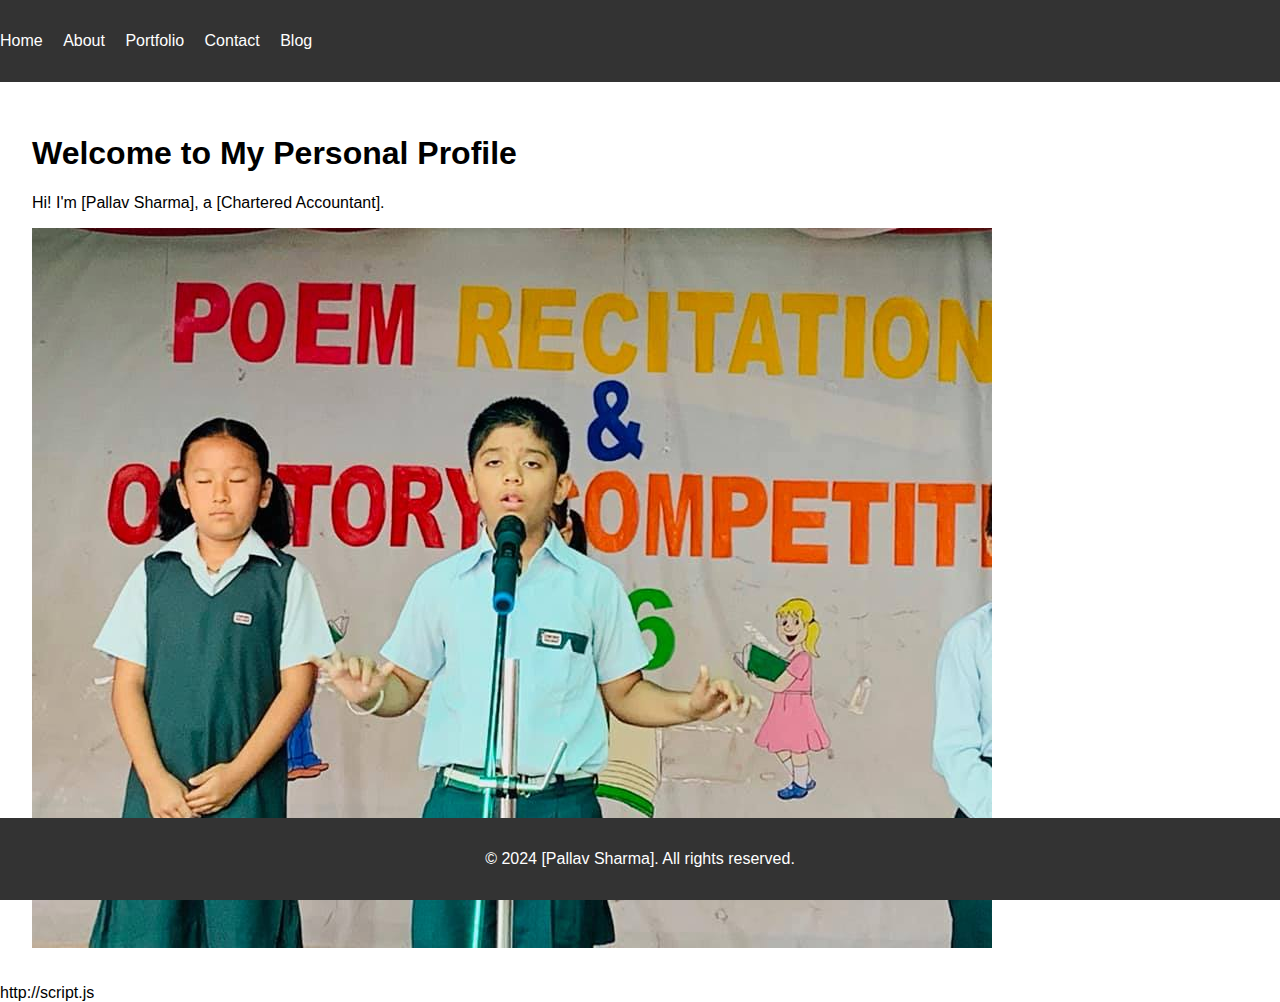
<file: index.html>
<!DOCTYPE html>
<html lang="en">
<head>
 <meta charset="UTF-8">
 <meta name="viewport" content="width=device-width, initial-scale=1.0">
 <title>Home - Personal Profile</title>
 <link rel="stylesheet" href="styles.css">
</head>
<body>
 <header>
 <nav>
 <ul>
 <li><a href="index.html">Home</a></li>
 <li><a href="about.html">About</a></li>
 <li><a href="portfolio.html">Portfolio</a></li>
 <li><a href="contact.html">Contact</a></li>
 <li><a href="blog.html">Blog</a></li>
 </ul>
 </nav>
 </header>
 <main>
 <section id="home">
 <h1>Welcome to My Personal Profile</h1>
 <p>Hi! I'm [Pallav Sharma], a [Chartered Accountant].</p>
 <img src="Pal1.jpg" alt="Profile Picture">
 </section>
 </main>
 <footer>
 <p>&copy; 2024 [Pallav Sharma]. All rights reserved.</p>
 </footer>
 http://script.js
</body>
</html>
</file>
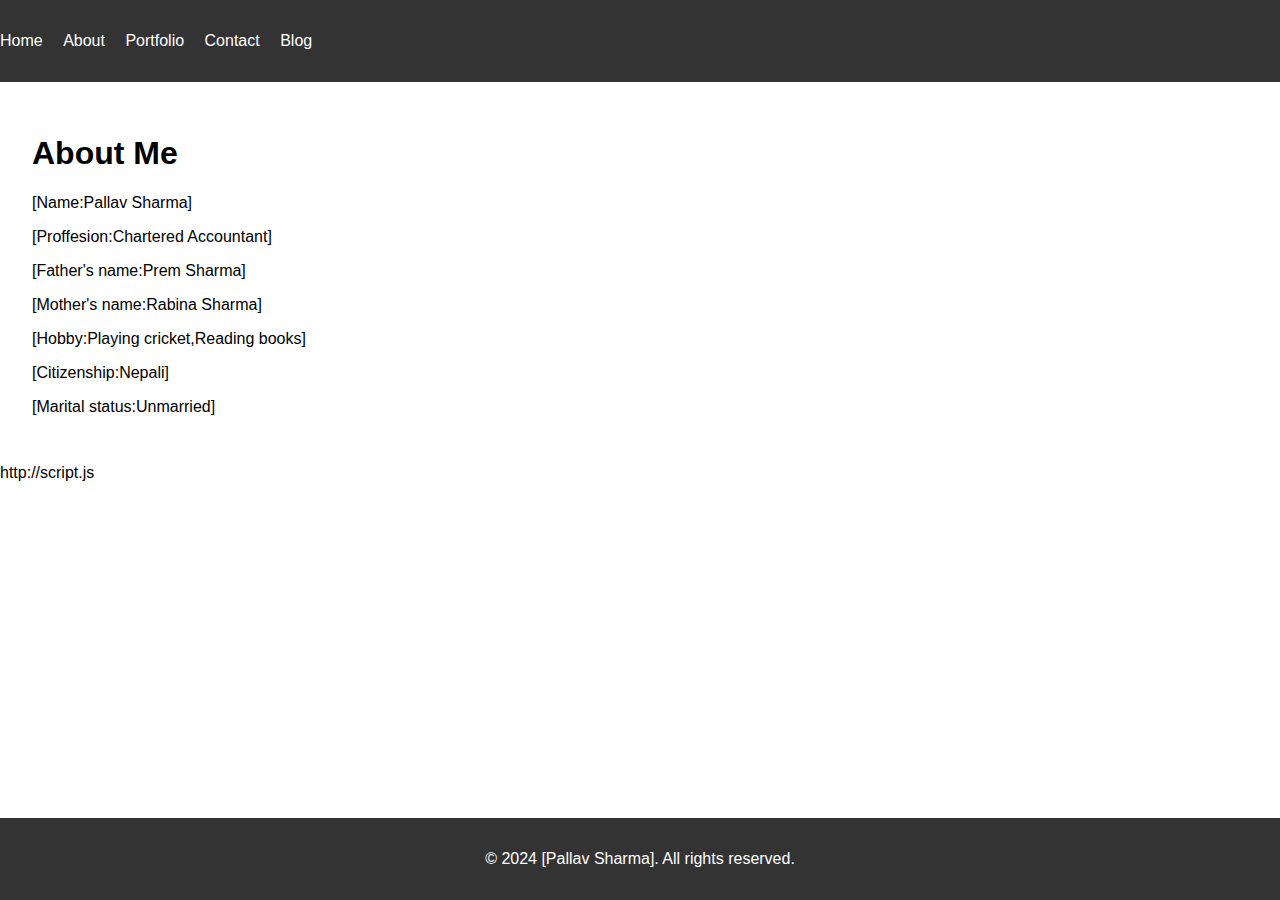
<file: about.html>
<!DOCTYPE html>
<html lang="en">
<head>
 <meta charset="UTF-8">
 <meta name="viewport" content="width=device-width, initial-scale=1.0">
 <title>About - Personal Profile</title>
 <link rel="stylesheet" href="styles.css">
</head>
<body>
 <header>
 <nav>
 <ul>
 <li><a href="index.html">Home</a></li>
 <li><a href="about.html">About</a></li>
 <li><a href="portfolio.html">Portfolio</a></li>
 <li><a href="contact.html">Contact</a></li>
 <li><a href="blog.html">Blog</a></li>
 </ul>
 </nav>
 </header>
 <main>
 <section id="about">
 <h1>About Me</h1>
<p>[Name:Pallav Sharma]</p>
<p>[Proffesion:Chartered Accountant]</p>
<p>[Father's name:Prem Sharma]</p>
<p>[Mother's name:Rabina Sharma]</p>
<p>[Hobby:Playing cricket,Reading books]</p>
<P>[Citizenship:Nepali]</p>
<p>[Marital status:Unmarried]</p>
 </section>
 </main>
 <footer>
 <p>&copy; 2024 [Pallav Sharma]. All rights reserved.</p>
 </footer>
 http://script.js
</body>
</html>
</file>
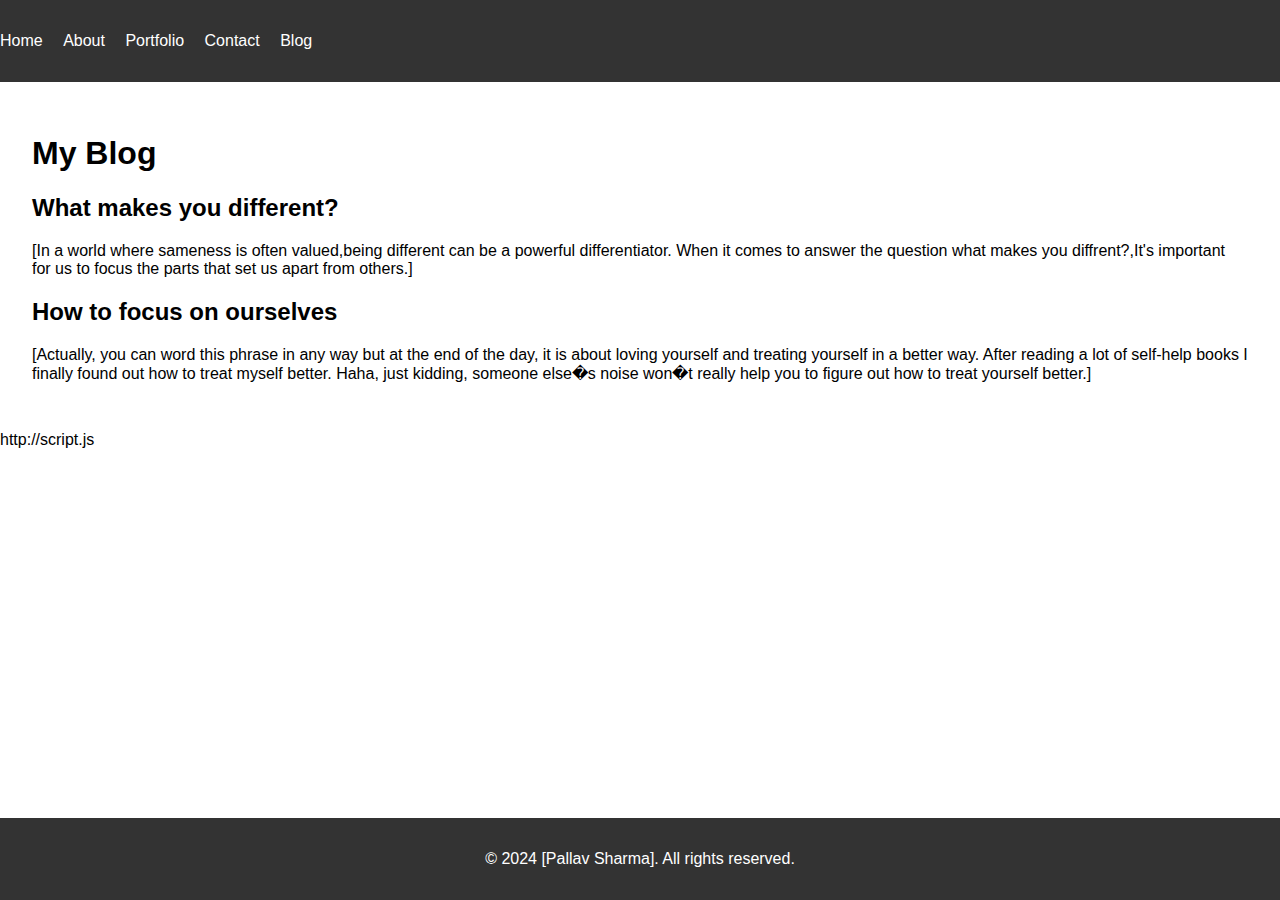
<file: blog.html>
<!DOCTYPE html>
<html lang="en">
<head>
<meta charset="UTF-8">
<meta name="viewport" content="width=device-width, initial-scale=1.0">
<title>Blog - Personal Profile</title>
<link rel="stylesheet" href="styles.css">
</head>
<body>
<header>
<nav>
<ul>
<li><a href="index.html">Home</a></li>
<li><a href="about.html">About</a></li>
<li><a href="portfolio.html">Portfolio</a></li>
<li><a href="contact.html">Contact</a></li>
<li><a href="blog.html">Blog</a></li>
</ul>
</nav>
</header>
<main>
<section id="blog">
<h1>My Blog</h1>
<article>
<h2>What makes you different?</h2>
<p>[In a world where sameness is often valued,being different can be a powerful differentiator.
 When it comes to answer the question what makes you diffrent?,It's important for us to focus the parts that set us apart from others.]</p>
</article>
<article>
<h2>How to focus on ourselves</h2>
<p>[Actually, you can word this phrase in any way but at the end of the day, it is about loving yourself and treating yourself in a better way. After reading a lot of self-help books I finally found out how to treat myself better. 
Haha, just kidding, someone else�s noise won�t really help you to figure out how to treat yourself better.]</p>
</article>
</section>
</main>
<footer>
<p>&copy; 2024 [Pallav Sharma]. All rights reserved.</p>
</footer>
http://script.js
</body>
</html>
</file>
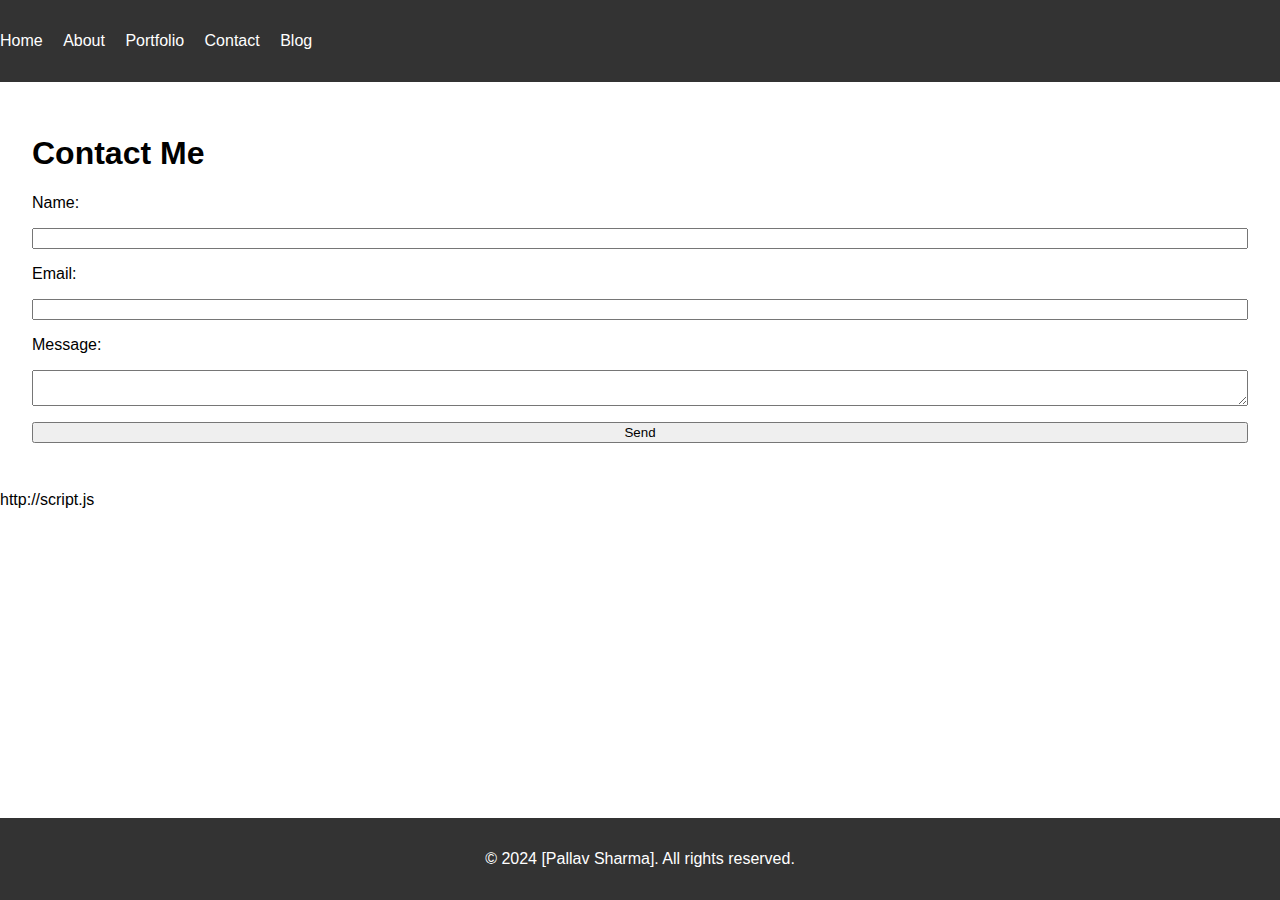
<file: contact.html>
<!DOCTYPE html>
<html lang="en">
<head>
<meta charset="UTF-8">
<meta name="viewport" content="width=device-width, initial-scale=1.0">
<title>Contact - Personal Profile</title>
<link rel="stylesheet" href="styles.css">
</head>
<body>
<header>
<nav>
<ul>
<li><a href="index.html">Home</a></li>
<li><a href="about.html">About</a></li>
<li><a href="portfolio.html">Portfolio</a></li>
<li><a href="contact.html">Contact</a></li>
<li><a href="blog.html">Blog</a></li>
</ul>
</nav>
</header>
<main>
<section id="contact">
<h1>Contact Me</h1>
<form action="mailto:your.email@example.com" method="post" enctype="text/plain">
<label for="name">Name:</label>
<input type="text" id="Pallav Sharma" name="name">
<label for="email">Email:</label>
<input type="email" id="Pallav20091213@gmail.com" name="email">
<label for="message">Message:</label>
<textarea id="message Pallav" name="message"></textarea>
<input type="submit" value="Send">
</form>
</section>
</main>
<footer>
<p>&copy; 2024 [Pallav Sharma]. All rights reserved.</p>
</footer>
http://script.js
</body>
</html>
</file>
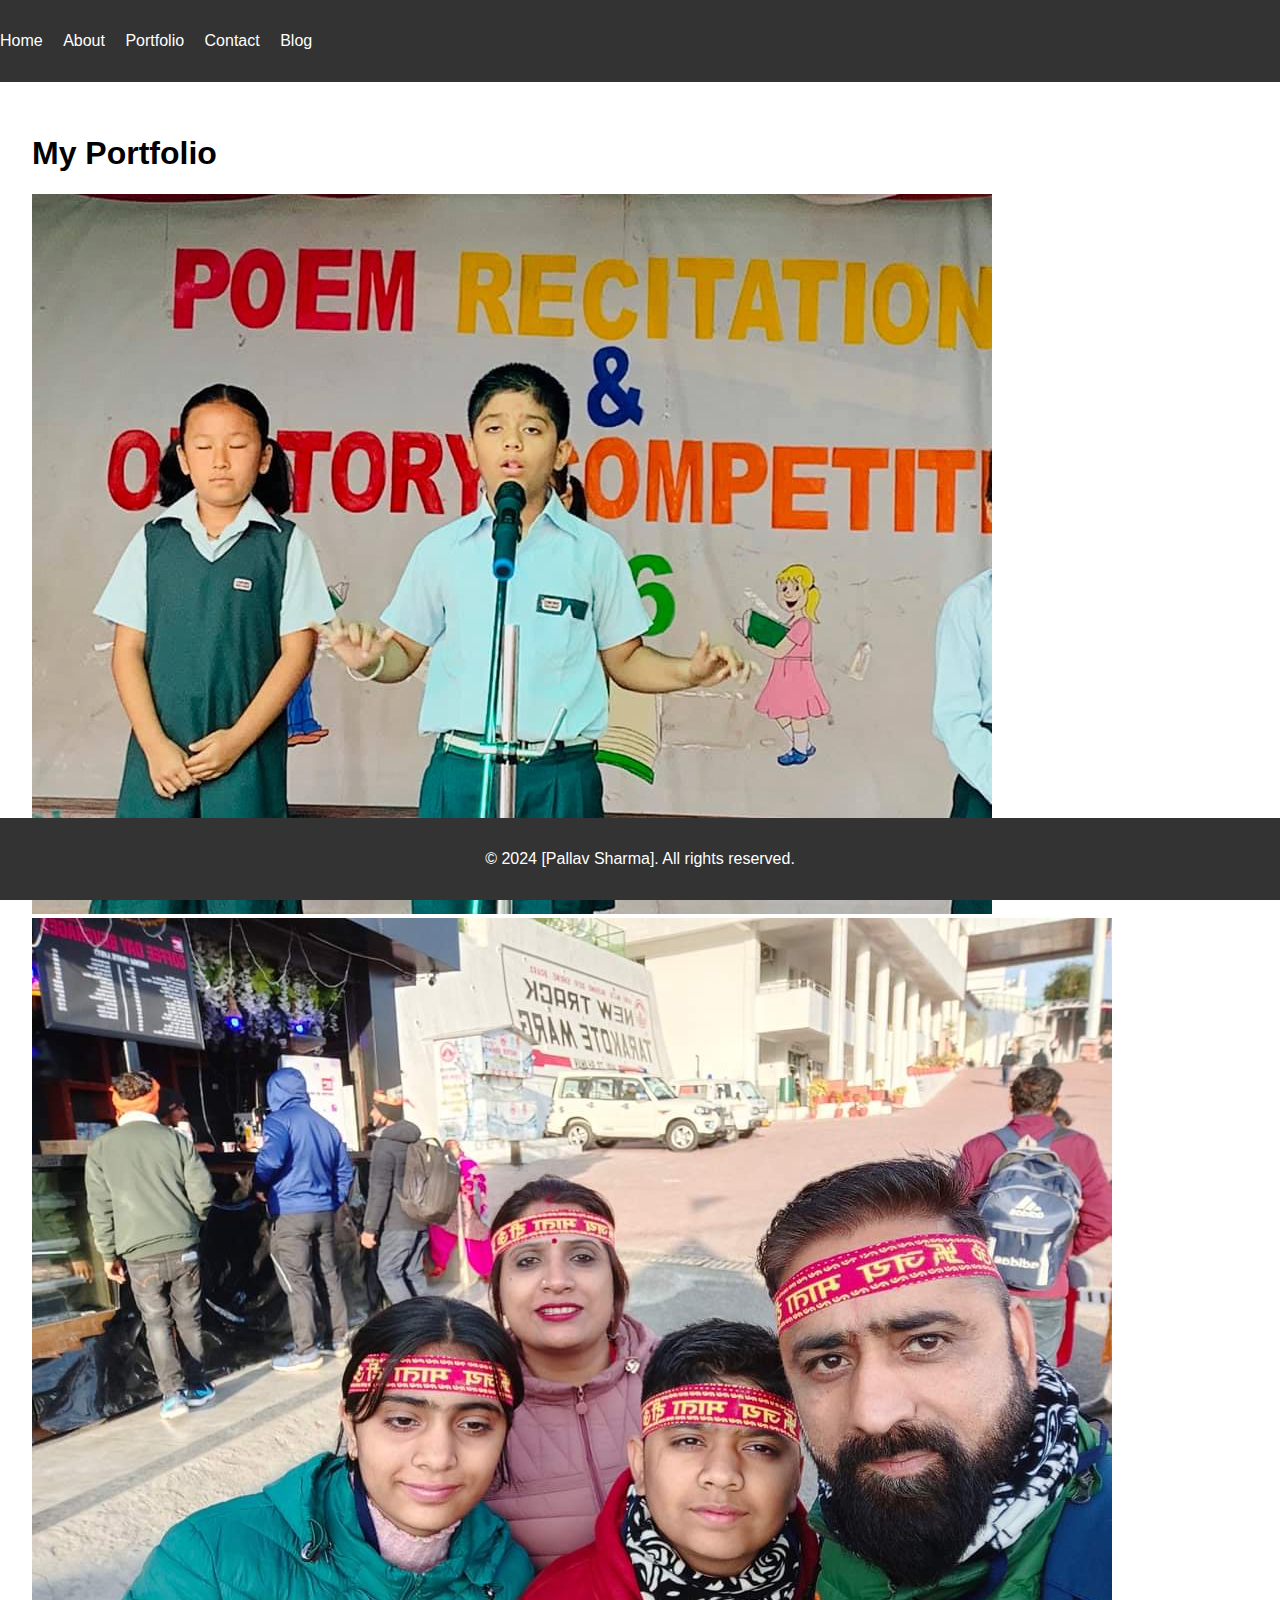
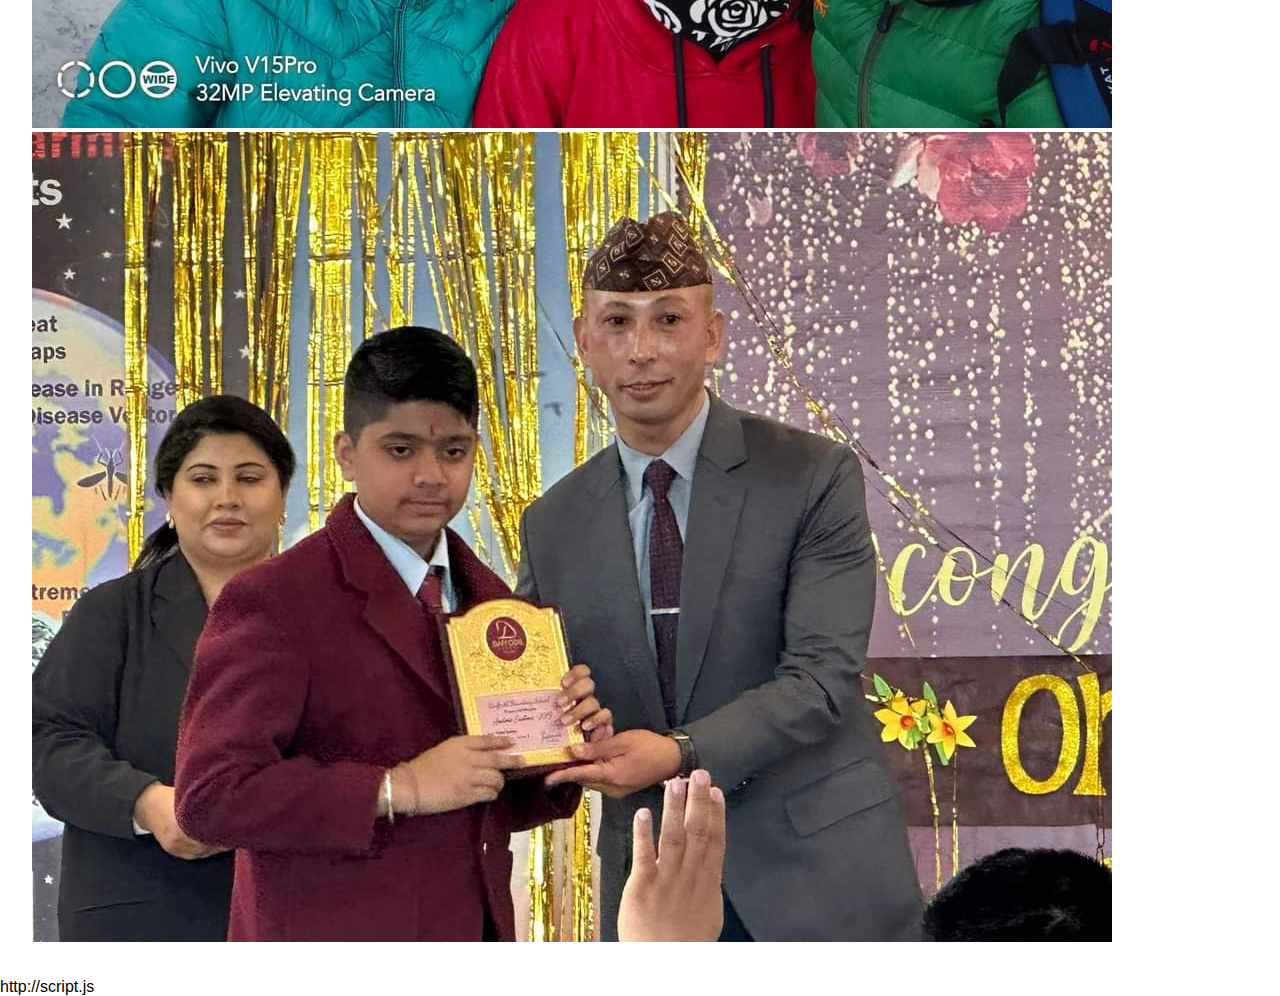
<file: portfolio.html>
<!DOCTYPE html>
<html lang="en">
<head>
<meta charset="UTF-8">
<meta name="viewport" content="width=device-width, initial-scale=1.0">
<title>Portfolio - Personal Profile</title>
<link rel="stylesheet" href="styles.css">
</head>
<body>
<header>
<nav>
<ul>
<li><a href="index.html">Home</a></li>
<li><a href="about.html">About</a></li>
<li><a href="portfolio.html">Portfolio</a></li>
<li><a href="contact.html">Contact</a></li>
<li><a href="blog.html">Blog</a></li>
</ul>
</nav>
</header>
<main>
<section id="portfolio">
<h1>My Portfolio</h1>
<div class="gallery">
<img src="Pal1.jpg" alt="Pal1">
<img src="Pal2.jpg" alt="Pal2">
<img src="Pal3.jpg" alt="Pal3">
</div>
</section>
</main>
<footer>
<p>&copy; 2024 [Pallav Sharma]. All rights reserved.</p>
</footer>
http://script.js
</body>
</html>
</file>
<file: styles.css>
body {
font-family: Arial, sans-serif;
margin: 0;
padding: 0;
}

header {
background-color: #333;
color: white;
padding: 1rem 0;
}

nav ul {
list-style: none;
padding: 0;
}

nav ul li {
display: inline;
margin-right: 1rem;
}

nav ul li a {
color: white;
text-decoration: none;
}

main {
padding: 2rem;
}

footer {
background-color: #333;
color: white;
text-align: center;
padding: 1rem 0;
position: fixed;
width: 100%;
bottom: 0;
}

#home img, .gallery img {
max-width: 100%;
height: auto;
}

form {
display: flex;
flex-direction: column;
}

form label, form input, form textarea {
margin-bottom: 1rem;
}
</file>
